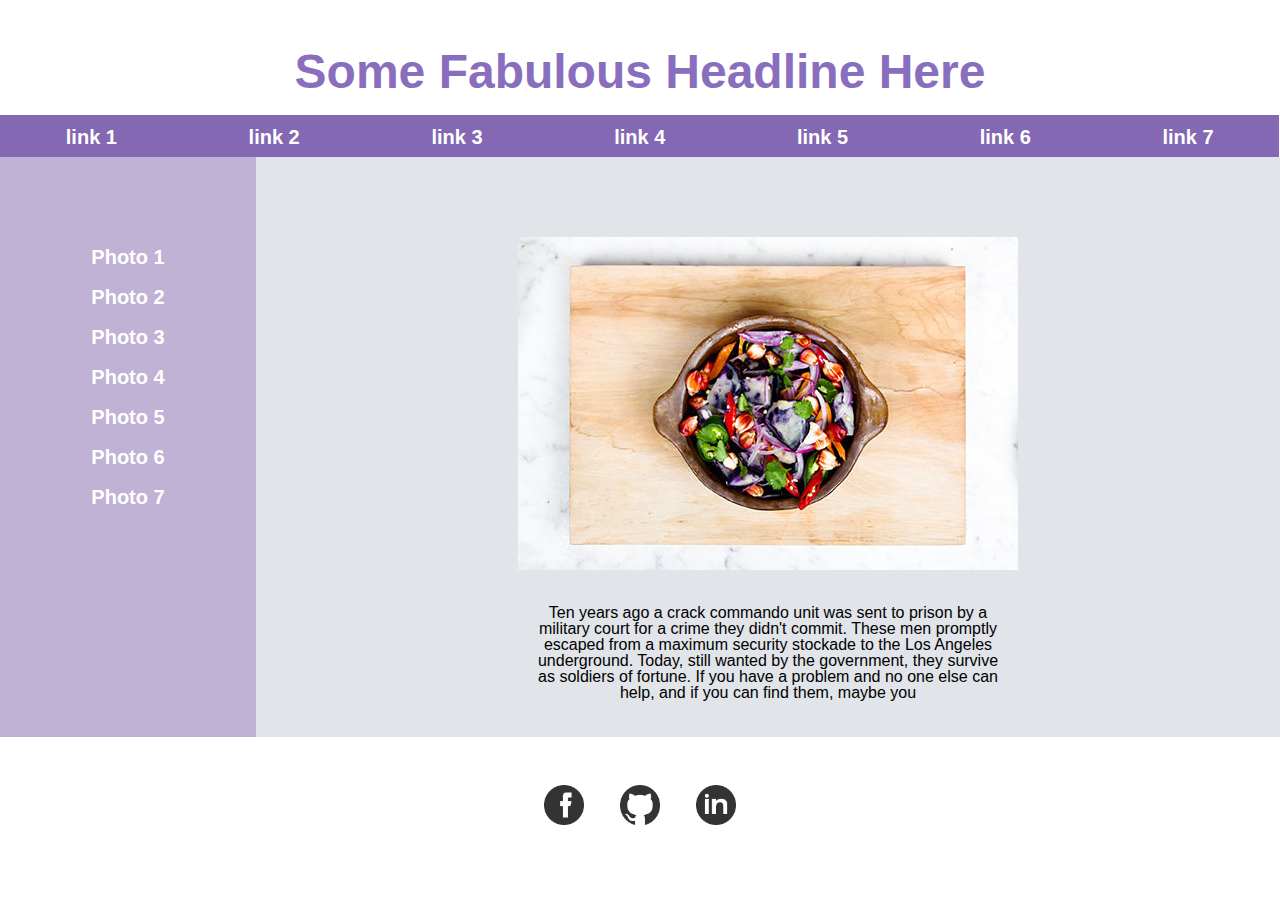
<file: index.html>
<!DOCTYPE html>
<html lang="en">

<head>
  <meta charset="utf-8" />
  <title>Mockup Assignment</title>
  <link rel="stylesheet" type="text/css" href="styles/reset.css">
  <link rel="stylesheet" type="text/css" href="styles/stylesheet.css">
</head>

<body>
<a href="#content" class="offscreen">skip to content</a>
  <!-- headline and main nav -->
<header>
<h1>Some Fabulous Headline Here</h1>
  <nav>
    <ul>
      <li><a href="#">link 1</a></li>
      <li><a href="mighty.html">link 2</a></li>
      <li><a href="whales.html">link 3</a></li>
      <li><a href="#">link 4</a></li>
      <li><a href="#">link 5</a></li>
      <li><a href="#">link 6</a></li>
      <li><a href="#">link 7</a></li>
    </ul>
  </nav>
</header>
  <!-- left bar with list of photos -->
  <ul class="navlist" id="navlist">
      <li><a href="#">Photo 1</a></li>
      <li><a href="#">Photo 2</a></li>
      <li><a href="#">Photo 3</a></li>
      <li><a href="#">Photo 4</a></li>
      <li><a href="#">Photo 5</a></li>
      <li><a href="#">Photo 6</a></li>
      <li><a href="#">Photo 7</a></li>
  </ul>
  <!-- main area with photo and text -->
  <article>
    <div id="mycontent">
   <img src="images/stirfry.jpg" alt="stirfry"> 
    <P>Ten years ago a crack commando unit was sent to prison by a military court for a crime they didn't commit. These men promptly escaped from a maximum security stockade to the Los Angeles underground. Today, still wanted by the government, they survive as soldiers of fortune. If you have a problem and no one else can help, and if you can find them, maybe you </P>
    </div>
  </article>
    <!-- footer with social media links -->
  <footer>
  <img src="images/facebook.png" alt="facebook"> 
  <img src="images/github.png" alt="github"> 
  <img src="images/linked-in.png" alt="linkedin">   
  </footer>
</body>
</html>
</file>
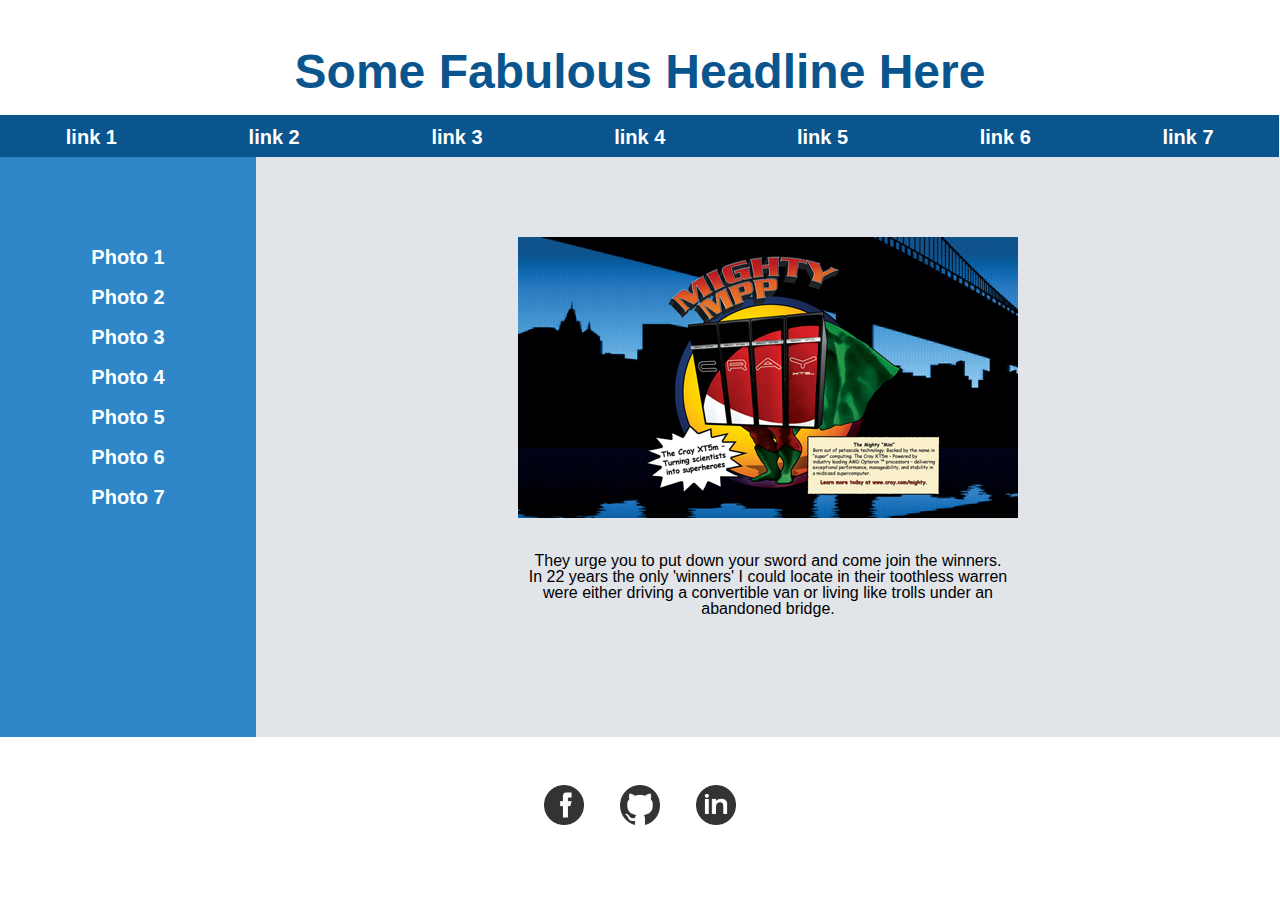
<file: mighty.html>
<!DOCTYPE html>
<html lang="en">

<head>
  <meta charset="utf-8" />
  <title>Mockup Assignment</title>
  <link rel="stylesheet" type="text/css" href="styles/reset.css">
  <link rel="stylesheet" type="text/css" href="styles/stylesheetmighty.css">
</head>

<body>

  <!-- headline and main nav -->
<header>
<h1>Some Fabulous Headline Here</h1>
  <nav>
    <ul>
      <li><a href="index.html">link 1</a></li>
      <li><a href="mighty.html">link 2</a></li>
      <li><a href="whales.html">link 3</a></li>
      <li><a href="#">link 4</a></li>
      <li><a href="#">link 5</a></li>
      <li><a href="#">link 6</a></li>
      <li><a href="#">link 7</a></li>
    </ul>
  </nav>
</header>
  <!-- left bar with list of photos -->
  <ul class="navlist" id="navlist">
      <li><a href="#">Photo 1</a></li>
      <li><a href="#">Photo 2</a></li>
      <li><a href="#">Photo 3</a></li>
      <li><a href="#">Photo 4</a></li>
      <li><a href="#">Photo 5</a></li>
      <li><a href="#">Photo 6</a></li>
      <li><a href="#">Photo 7</a></li>
  </ul>
  <!-- main area with photo and text -->
  <article>
    <div id="mycontent">
   <img src="images/mighty.jpg" alt="mighty"> 
    <P>They urge you to put down your sword and come join the winners. In 22 years the only 'winners' I could locate in their toothless warren were either driving a convertible van or living like trolls under an abandoned bridge.</P>
    </div>
  </article>
    <!-- footer with social media links -->
  <footer>
  <img src="images/facebook.png" alt="facebook"> 
  <img src="images/github.png" alt="github"> 
  <img src="images/linked-in.png" alt="linkedin">   
  </footer>
</body>
</html>
</file>
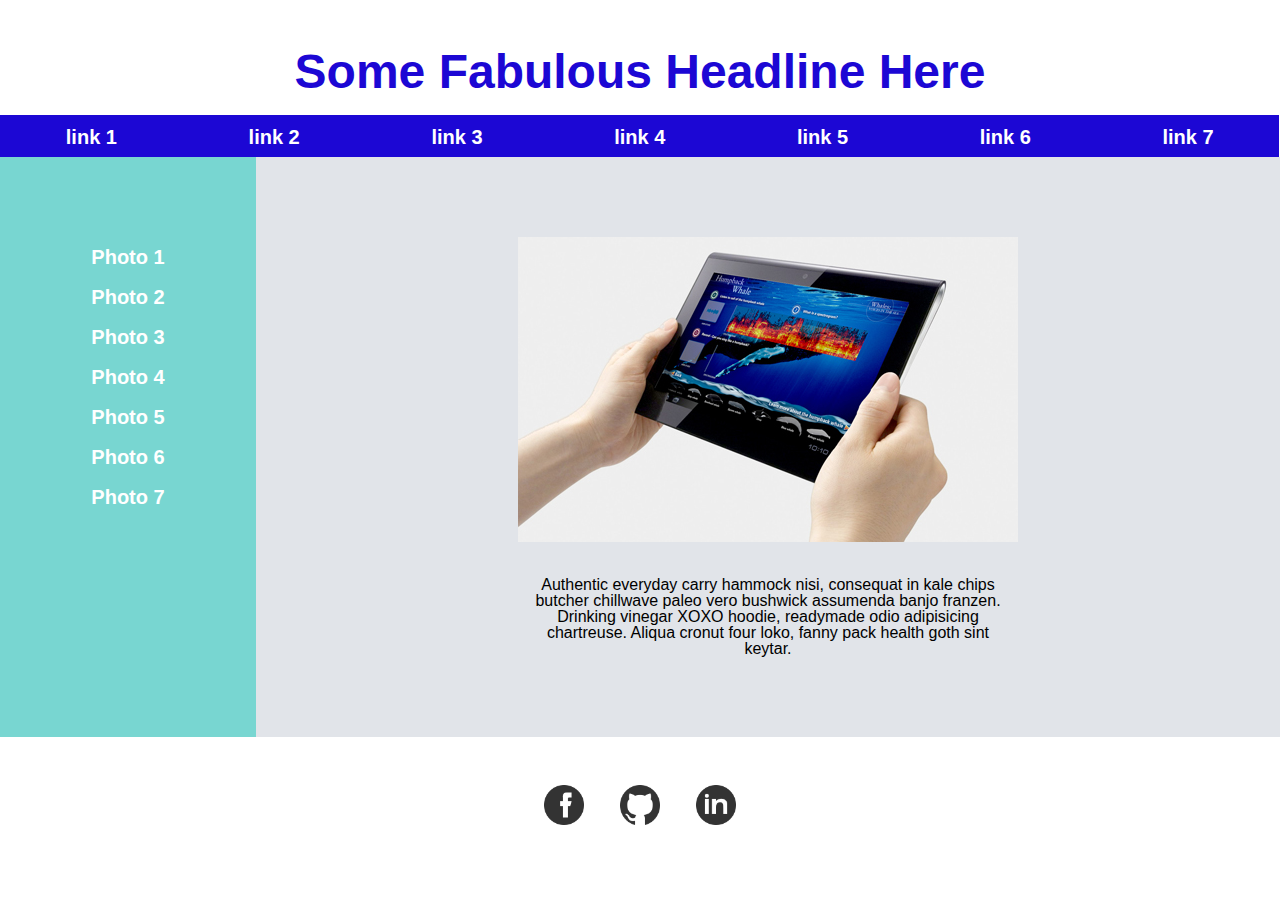
<file: whales.html>
<!DOCTYPE html>
<html lang="en">

<head>
  <meta charset="utf-8" />
  <title>Mockup Assignment</title>
  <link rel="stylesheet" type="text/css" href="styles/reset.css">
  <link rel="stylesheet" type="text/css" href="styles/stylesheetwhales.css">
</head>

<body>

  <!-- headline and main nav -->
<header>
<h1>Some Fabulous Headline Here</h1>
  <nav>
    <ul>
      <li><a href="index.html">link 1</a></li>
      <li><a href="mighty.html">link 2</a></li>
      <li><a href="whales.html">link 3</a></li>
      <li><a href="#">link 4</a></li>
      <li><a href="#">link 5</a></li>
      <li><a href="#">link 6</a></li>
      <li><a href="#">link 7</a></li>
    </ul>
  </nav>
</header>
  <!-- left bar with list of photos -->
  <ul class="navlist" id="navlist">
      <li><a href="#">Photo 1</a></li>
      <li><a href="#">Photo 2</a></li>
      <li><a href="#">Photo 3</a></li>
      <li><a href="#">Photo 4</a></li>
      <li><a href="#">Photo 5</a></li>
      <li><a href="#">Photo 6</a></li>
      <li><a href="#">Photo 7</a></li>
  </ul>
  <!-- main area with photo and text -->
  <article>
    <div id="mycontent">
   <img src="images/whales-tablet500.jpg" alt="whale"> 
    <P>Authentic everyday carry hammock nisi, consequat in kale chips butcher chillwave paleo vero bushwick assumenda banjo franzen. Drinking vinegar XOXO hoodie, readymade odio adipisicing chartreuse. Aliqua cronut four loko, fanny pack health goth sint keytar.</P>
    </div>
  </article>
    <!-- footer with social media links -->
  <footer>
  <img src="images/facebook.png" alt="facebook"> 
  <img src="images/github.png" alt="github"> 
  <img src="images/linked-in.png" alt="linkedin">   
  </footer>
</body>
</html>
</file>
<file: styles/stylesheet.css>
body {
    font-family: "helvetica", "Arial", sans-serif;
    background-color: white; 
    }

header {
    background-color: white;
    width: 100%;
    align-content: center;
    }

.offscreen {
 position:absolute;
  left:-10000px;
  top:auto;
  width:1px;
  height:1px;
  overflow: hidden;
}

h1 {
    color:#896ebd;
    text-align: center;
    font-size: 3em;
    font-weight: bold;
    padding-top: 1em;
    padding-bottom: .4em;
}

nav{
    background-color: #6c509b;
    }
nav li {
    float: left;
    font-weight: bold;
    font-size: 20px;
    width: 14.28%;
    list-style-type: none;
    background-color: #8468b3;
    text-align: center;
    padding-top: .5em;
    padding-bottom: .5em;
  
  /*
  
    White separaters on this version
    margin-right: .25%;
    width: 14.01%;
  
    Correct color separators but causes it to break the page.
    width: 13.68%;
    border-right: .3em solid #6c509b;
  
  */
  
    }
nav a {
    vertical-align: middle;
    align-content: center;
    font-weight: bold;
    color: #FFFFFF;
    text-decoration: none;
    }

ul.navlist {
    float: left;
    list-style-type: none;
    width: 20%;
    height: 500px;
    padding-top: 5em;
    background-color: #c0b2d5;
    }

#navlist li{
    padding-top: 10px;
    padding-bottom: 10px;
    text-align: center;
    }
#navlist a{
    vertical-align: middle;
    font-weight: bold;
    font-size: 20px;
    color: #FFFFFF;
    text-decoration: none;
    }
article{
    width: 80%;
    padding-top: 5em;
    height: 500px;
    float: left;
    background-color: #e1e4e9;
    text-align: center;
    }
#mycontent p{
    margin-left: auto;
    margin-right: auto;
    width: 30em;
    }
#mycontent img{
    margin-bottom: 2em;
    }
footer{
    text-align: center;
    clear: left;
    padding-top: 3em; 
    background-color: white;
    height: 100%;
    }
footer img {
    margin-left: 1em;
    margin-right: 1em;
    width: 40px;
    height: 40px;
    }
</file>
<file: styles/stylesheetmighty.css>
body {
    font-family: "helvetica", "Arial", sans-serif;
    background-color: white; 
    }

header {
    background-color: white;
    width: 100%;
    align-content: center;
    }
h1 {
    color:#0a558e;
    text-align: center;
    font-size: 3em;
    font-weight: bold;
    padding-top: 1em;
    padding-bottom: .4em;
}

nav{
    background-color: #0a558e;
    }
nav li {
    float: left;
    font-weight: bold;
    font-size: 20px;
    width: 14.28%;
    list-style-type: none;
    background-color: #0a558e;
    text-align: center;
    padding-top: .5em;
    padding-bottom: .5em;
  
  /*
  
    White separaters on this version
    margin-right: .25%;
    width: 14.01%;
  
    Correct color separators but causes it to break the page.
    width: 13.68%;
    border-right: .3em solid #6c509b;
  
  */
  
    }
nav a {
    vertical-align: middle;
    align-content: center;
    font-weight: bold;
    color: #FFFFFF;
    text-decoration: none;
    }

ul.navlist {
    float: left;
    list-style-type: none;
    width: 20%;
    height: 500px;
    padding-top: 5em;
    background-color: #2e85c8;
    }

#navlist li{
    padding-top: 10px;
    padding-bottom: 10px;
    text-align: center;
    }
#navlist a{
    vertical-align: middle;
    font-weight: bold;
    font-size: 20px;
    color: #FFFFFF;
    text-decoration: none;
    }
article{
    width: 80%;
    padding-top: 5em;
    height: 500px;
    float: left;
    background-color: #e1e4e9;
    text-align: center;
    }
#mycontent p{
    margin-left: auto;
    margin-right: auto;
    width: 30em;
    }
#mycontent img{
    margin-bottom: 2em;
    }
footer{
    text-align: center;
    clear: left;
    padding-top: 3em; 
    background-color: white;
    height: 100%;
    }
footer img {
    margin-left: 1em;
    margin-right: 1em;
    width: 40px;
    height: 40px;
    }
</file>
<file: styles/stylesheetwhales.css>
body {
    font-family: "helvetica", "Arial", sans-serif;
    background-color: white; 
    }

header {
    background-color: white;
    width: 100%;
    align-content: center;
    }
h1 {
    color:#1c07d4;
    text-align: center;
    font-size: 3em;
    font-weight: bold;
    padding-top: 1em;
    padding-bottom: .4em;
}

nav{
    background-color: #1c07d4;
    }
nav li {
    float: left;
    font-weight: bold;
    font-size: 20px;
    width: 14.28%;
    list-style-type: none;
    background-color: #1c07d4;
    text-align: center;
    padding-top: .5em;
    padding-bottom: .5em;
  
  /*
  
    White separaters on this version
    margin-right: .25%;
    width: 14.01%;
  
    Correct color separators but causes it to break the page.
    width: 13.68%;
    border-right: .3em solid #6c509b;
  
  */
  
    }
nav a {
    vertical-align: middle;
    align-content: center;
    font-weight: bold;
    color: #FFFFFF;
    text-decoration: none;
    }

ul.navlist {
    float: left;
    list-style-type: none;
    width: 20%;
    height: 500px;
    padding-top: 5em;
    background-color: #78d6d1;
    }

#navlist li{
    padding-top: 10px;
    padding-bottom: 10px;
    text-align: center;
    }
#navlist a{
    vertical-align: middle;
    font-weight: bold;
    font-size: 20px;
    color: #FFFFFF;
    text-decoration: none;
    }
article{
    width: 80%;
    padding-top: 5em;
    height: 500px;
    float: left;
    background-color: #e1e4e9;
    text-align: center;
    }
#mycontent p{
    margin-left: auto;
    margin-right: auto;
    width: 30em;
    }
#mycontent img{
    margin-bottom: 2em;
    }
footer{
    text-align: center;
    clear: left;
    padding-top: 3em; 
    background-color: white;
    height: 100%;
    }
footer img {
    margin-left: 1em;
    margin-right: 1em;
    width: 40px;
    height: 40px;
    }
</file>
